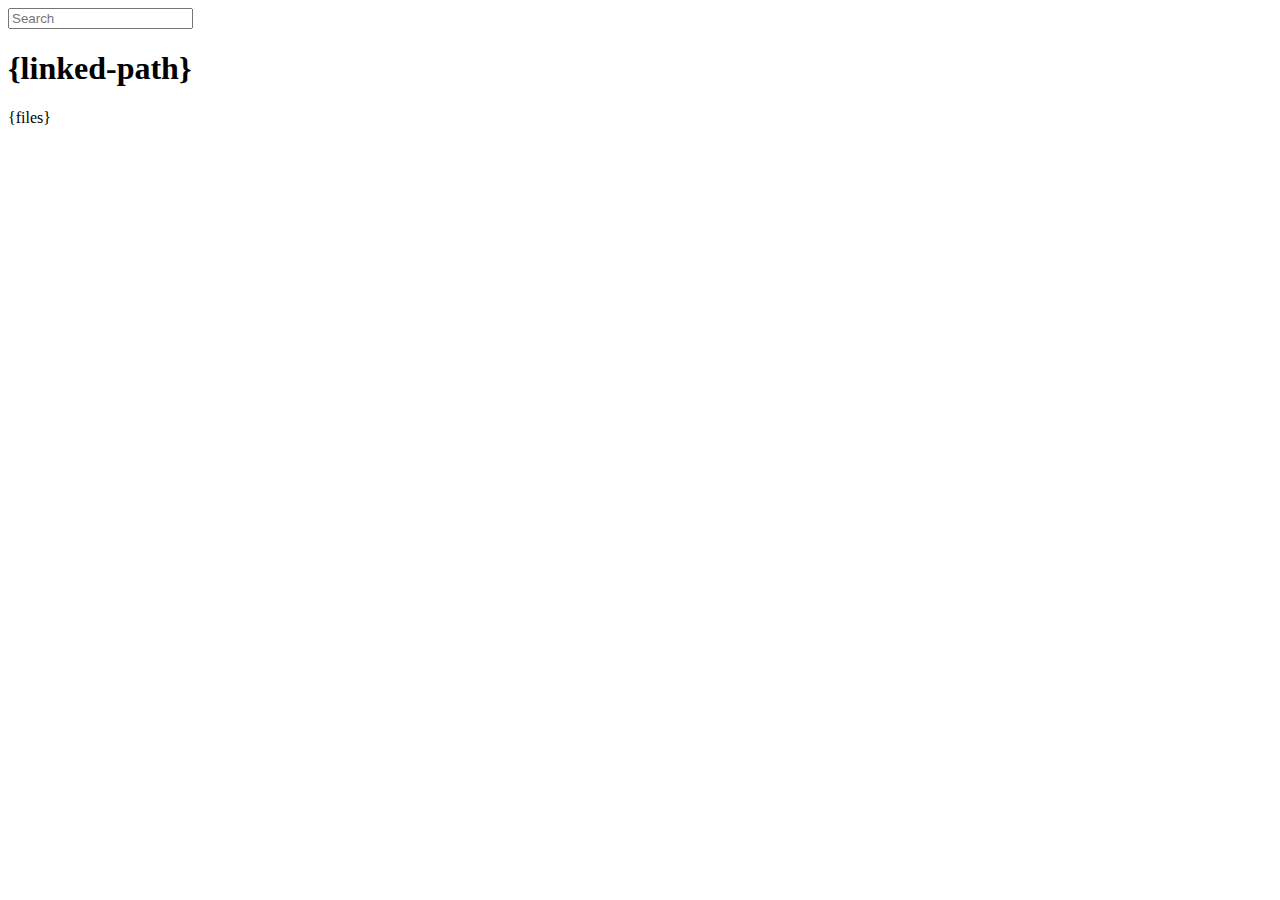
<file: node_modules/connect/lib/public/directory.html>
<!DOCTYPE html>
<html>
  <head>
    <meta charset='utf-8'> 
    <title>listing directory {directory}</title>
    <style>{style}</style>
    <script>
      function $(id){
        var el = 'string' == typeof id
          ? document.getElementById(id)
          : id;

        el.on = function(event, fn){
          if ('content loaded' == event) {
            event = window.attachEvent ? "load" : "DOMContentLoaded";
          }
          el.addEventListener
            ? el.addEventListener(event, fn, false)
            : el.attachEvent("on" + event, fn);
        };

        el.all = function(selector){
          return $(el.querySelectorAll(selector));
        };

        el.each = function(fn){
          for (var i = 0, len = el.length; i < len; ++i) {
            fn($(el[i]), i);
          }
        };

        el.getClasses = function(){
          return this.getAttribute('class').split(/\s+/);
        };

        el.addClass = function(name){
          var classes = this.getAttribute('class');
          el.setAttribute('class', classes
            ? classes + ' ' + name
            : name);
        };

        el.removeClass = function(name){
          var classes = this.getClasses().filter(function(curr){
            return curr != name;
          });
          this.setAttribute('class', classes);
        };

        return el;
      }

      function search() {
        var str = $('search').value
          , links = $('files').all('a');

        links.each(function(link){
          var text = link.textContent;

          if ('..' == text) return;
          if (str.length && ~text.indexOf(str)) {
            link.addClass('highlight');
          } else {
            link.removeClass('highlight');
          }
        });
      }

      $(window).on('content loaded', function(){
        $('search').on('keyup', search);
      });
    </script>
  </head>
  <body class="directory">
    <input id="search" type="text" placeholder="Search" autocomplete="off" />
    <div id="wrapper">
      <h1>{linked-path}</h1>
      {files}
    </div>
  </body>
</html>
</file>
